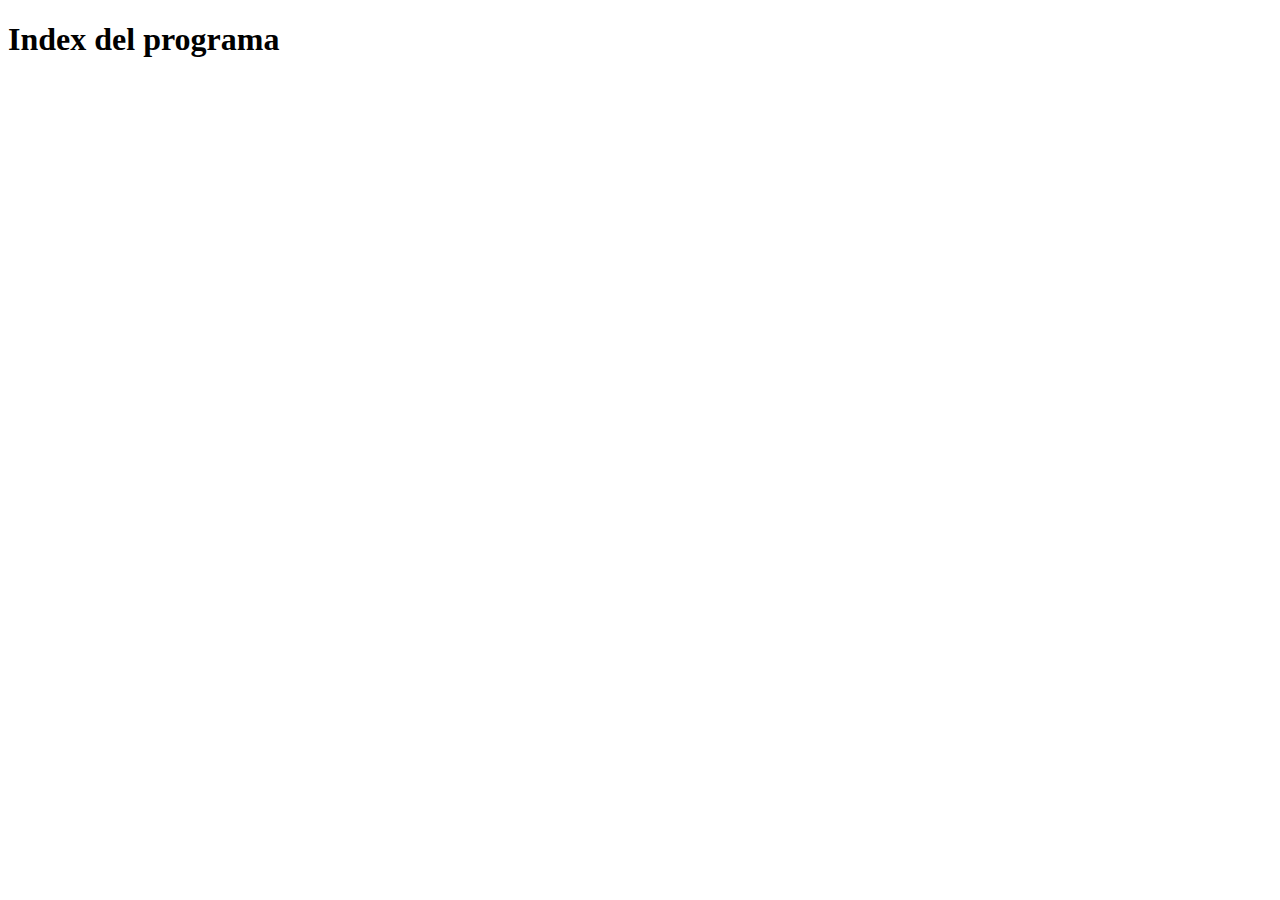
<file: index.html>
<!DOCTYPE html>
<html lang="es">
<head>
    <meta charset="UTF-8">
    <meta name="viewport" content="width=device-width, initial-scale=1.0">
    <title>Ejercicio Errores DAW</title>
</head>
<body>
    <h1>Index del programa</h1>
</body>
</html>
</file>
